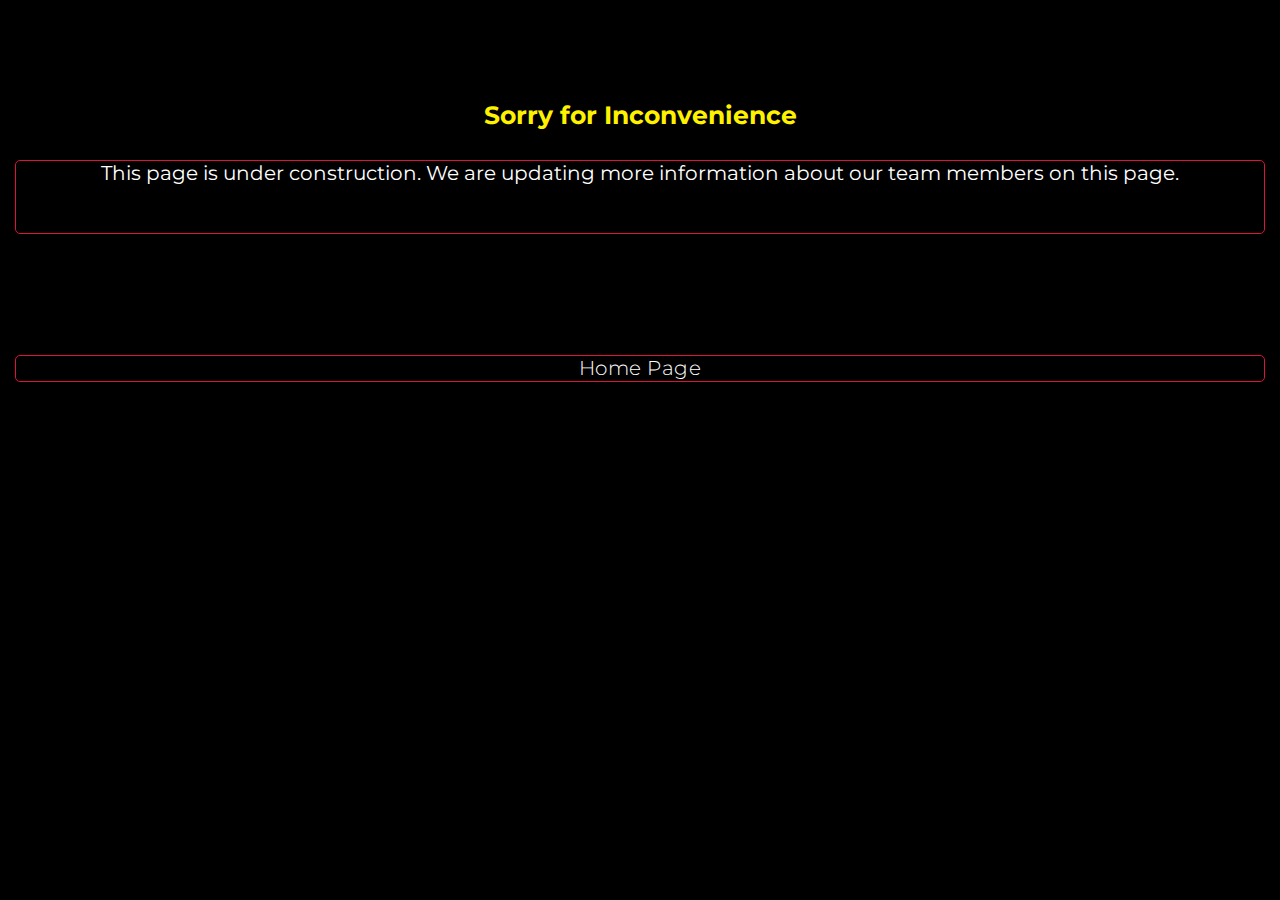
<file: demo.html>
<!DOCTYPE html>
<html lang="en">

<head>
    <meta charset="UTF-8">
    <meta http-equiv="X-UA-Compatible" content="IE=edge">
    <meta name="viewport" content="width=device-width, initial-scale=1.0">
    <title>Demo Page</title>
    <link rel="stylesheet" href="style.css">
</head>

<body>
    <section id="new">
        <h2>Sorry for Inconvenience</h2>
        <div class="second">This page is under construction. We are updating more information about our team members on this page. 
            <br>
            <br>
            <br>
        </div>
    </section>
    <span>
        <br>
        <br>
        <br>
        <br>
        <br>
        <br>
        <br>
    </span>
    <section id="new2">
        <div>
            <p> <a href="./index.html">Home Page</a></p>
        </div>
    </section>
</body>

</html>
</file>
<file: style.css>
@import 'https://fonts.googleapis.com/css?family=Montserrat:300, 400, 700&display=swap';
@import url(https://fonts.googleapis.com/css?family=Montserrat:400,700);

* {
	padding: 0;
	margin: 0;
	box-sizing: border-box;
}
html {
	font-size: 10px;
	font-family: 'Montserrat', sans-serif;
	scroll-behavior: smooth;
}
a {
	text-decoration: none;
}
body{
	background-color: #000000;
}
.container {
	min-height: 105.5vh;
	width: 100%;
	display: flex;
	align-items: center;
	justify-content: center;
}
img {
	height: 100%;
	width: 100%;
	object-fit: cover;
}
p {
	color: black;
	font-size: 1.4rem;
	margin-top: 5px;
	line-height: 2.5rem;
	font-weight: 300;
	letter-spacing: 0.05rem;
}
.section-title {
	font-size: 4rem;
	font-weight: 300;
	color: black;
	margin-bottom: 10px;
	text-transform: uppercase;
	letter-spacing: 0.2rem;
	text-align: center;
}
.section-title span {
	color: crimson;
}

.cta {
	display: inline-block;
	padding: 10px 30px;
	color: #fff200;
	background-color: transparent;
	border: 2px solid #fff200;
	font-size: 2rem;
	text-transform: uppercase;
	letter-spacing: 0.1rem;
	margin-top: 30px;
	transition: 0.3s ease;
	transition-property: background-color, color;
}
.cta:hover {
	color: white;
	background-color: #fff20036;
	border-radius: 6px;
}
.brand h1 {
	font-size: 3rem;
	text-transform: uppercase;
	color: white;
}
.brand h1 span {
	color: #fff200;
}

/* Header section */
#header {
	position: fixed;
	z-index: 1000;
	left: 0;
	top: 0;
	width: 100vw;
	height: auto;
}
#header .header {
	min-height: 8vh;
	background-color: rgba(31, 30, 30, 0.24);
	transition: 0.3s ease background-color;
}
#header .nav-bar {
	display: flex;
	align-items: center;
	justify-content: space-between;
	width: 100%;
	height: 100%;
	max-width: 1300px;
	padding: 0 10px;
}
#header .nav-list ul {
	list-style: none;
	position: absolute;
	background-color: rgb(31, 30, 30);
	width: 70vw;
	height: 100vh;
	left: 100%;
	top: 0;
	display: flex;
	flex-direction: column;
	justify-content: center;
	align-items: center;
	z-index: 1;
	overflow-x: hidden;
	transition: 0.5s ease left;
}
#header .nav-list ul.active {
	left: 30%;
}
#header .nav-list ul a {
	font-size: 2.5rem;
	font-weight: 500;
	letter-spacing: 0.2rem;
	text-decoration: none;
	color: white;
	text-transform: uppercase;
	padding: 20px;
	display: block;
}
#header .nav-list ul a::after {
	content: attr(data-after);
	position: absolute;
	top: 50%;
	left: 50%;
	transform: translate(-50%, -50%) scale(0);
	color: rgba(240, 248, 255, 0.021);
	font-size: 9.4rem;
	letter-spacing: 50px;
	z-index: -1;
	transition: 0.3s ease letter-spacing;
}
#header .nav-list ul li:hover a::after {
	transform: translate(-50%, -50%) scale(1);
	letter-spacing: initial;
}
#header .nav-list ul li:hover a {
	color: #fff200;
}
#header .hamburger {
	height: 60px;
	width: 60px;
	display: inline-block;
	border: 3px solid white;
	border-radius: 50%;
	position: relative;
	display: flex;
	align-items: center;
	justify-content: center;
	z-index: 100;
	cursor: pointer;
	transform: scale(0.8);
	margin-right: 20px;
}
#header .hamburger:after {
	position: absolute;
	content: '';
	height: 100%;
	width: 100%;
	border-radius: 50%;
	border: 3px solid white;
	animation: hamburger_puls 1s ease infinite;
}
#header .hamburger .bar {
	height: 2px;
	width: 30px;
	position: relative;
	background-color: white;
	z-index: -1;
}
#header .hamburger .bar::after,
#header .hamburger .bar::before {
	content: '';
	position: absolute;
	height: 100%;
	width: 100%;
	left: 0;
	background-color: white;
	transition: 0.3s ease;
	transition-property: top, bottom;
}
#header .hamburger .bar::after {
	top: 8px;
}
#header .hamburger .bar::before {
	bottom: 8px;
}
#header .hamburger.active .bar::before {
	bottom: 0;
}
#header .hamburger.active .bar::after {
	top: 0;
}
/* End Header section */


/* Hero Section */
#hero {
	background-image: url(./image/infra.jpg);
	background-size: cover;
	background-position: top center;
	position: relative;
	z-index: 1;
}
#hero::after {
	content: '';
	position: absolute;
	left: 0;
	top: 0;
	height: 100%;
	width: 100%;
	background-color: black;
	opacity: 0.7;
	z-index: -1;
}
#hero .hero {
	max-width: 1200px;
	margin: 0 auto;
	padding: 0 50px;
	justify-content: flex-start;
}
#hero h1 {
	display: block;
	width: fit-content;
	font-size: 4rem;
	position: relative;
	color: transparent;
	animation: text_reveal 0.5s ease forwards;
	animation-delay: 1s;
}
#hero h1:nth-child(1) {
	animation-delay: 1s;
}
#hero h1:nth-child(2) {
	animation-delay: 2s;
}
#hero h1:nth-child(3) {
	animation: text_reveal_name 0.5s ease forwards;
	animation-delay: 3s;
}
#hero h1 span {
	position: absolute;
	top: 0;
	left: 0;
	height: 100%;
	width: 0;
	background-color: #fff200;
	animation: text_reveal_box 1s ease;
	animation-delay: 0.5s;
}
#hero h1:nth-child(1) span {
	animation-delay: 0.5s;
}
#hero h1:nth-child(2) span {
	animation-delay: 1.5s;
}
#hero h1:nth-child(3) span {
	animation-delay: 2.5s;
}

/* End Hero Section */

/* Services Section */


/* ''''''''''''''''''''''' */

/* ''''''''''''''''''''''' */
#services .services {
	flex-direction: column;
	text-align: center;
	max-width: 1500px;
	margin: 0 auto;
	padding: 100px 0;
}
#services span{
	color: #fff200;
}
#services .service-top {
	max-width: 500px;
	margin: 0 auto;
}
#services .service-top h1{
	color: white;
}
#services .service-top p{
	color: white;
}
#services .service-bottom {
	display: flex;
	align-items: center;
	justify-content: center;
	flex-wrap: wrap;
	margin-top: 50px;
}
#services .service-item {
    flex-basis: 80%;
    display: flex;
    align-items: flex-start;
    justify-content: center;
    flex-direction: column;
    padding: 30px;
    border-radius: 10px;
	border-color: #dc143c;
    /* box-shadow: 0px 0px 3px 0 #ffffff; */
    background-size: cover;
    margin: 10px 5%;
    position: relative;
    z-index: 1;
    overflow: hidden;
	transition: 0.5s ease box-shadow;
}
#services .service-item:hover{
	box-shadow: 0px 0px 10px 0 #fffdfd;
}
#services .service-item::after {
    content: "";
    position: absolute;
    left: 0;
    top: 0;
    height: 100%;
    width: 100%;
    background: linear-gradient(rgba(33, 33, 33, 0.188), #ffffff41);
     z-index: -1;
}
#services .service-bottom .icon {
	height: 55px;
	width: 45x;
	margin-bottom: 20px;
}
#services .service-item img {
	transition: 0.5s ease transform;
}
#services .service-item:hover .icon img {
	transform: scale(.8);
}
#services .service-item h2 {
	font-size: 2rem;
	color: white;
	margin-bottom: 10px;
	text-transform: uppercase;
}
#services .service-item p {
	color: white;
	text-align: left;
}
/* End Services Section */

/* Projects section */
#projects .projects {
	flex-direction: column;
	max-width: 1200px;
	margin: 0 auto;
	padding: 100px 0;
}
#projects .project-header h1 {
	margin-bottom: 50px;
	color: #ffffff;
}
#projects .project-header h1 span{
	color: #fff200;
}
#projects .all-projects {
	display: flex;
	align-items: center;
	justify-content: center;
	flex-direction: column;
}
#projects .project-item {
	display: flex;
	align-items: center;
	justify-content: center;
	flex-direction: column;
	width: 80%;
	margin: 20px auto;
	overflow: hidden;
	border-radius: 10px;
}
#projects .project-info {
	padding: 30px;
	flex-basis: 50%;
	height: 100%;
	display: flex;
	align-items: flex-start;
	justify-content: center;
	flex-direction: column;
	/* background-image: linear-gradient(60deg, #29323c 0%, #485563 100%); */
	background-image: linear-gradient(60deg, #090909 0%, #4f4f4f 100%);
	color: white;
}
#projects .project-info h1 {
	font-size: 4rem;
	font-weight: 500;
}
#projects .project-info h2 {
	font-size: 1.8rem;
	font-weight: 500;
	margin-top: 10px;
}
#projects .project-info h2{
	color: rgb(255, 240, 144);
}
#projects .project-info h4{
	margin-top: 17px;
	border: 1px solid white;
	border-radius: 5px;
	
}
#projects .project-info h4 a{
	color: white;	
}
#projects .project-info h4:hover a{
	color: #fff200;
}
#projects .project-info p {
	color: white;
}
#projects .project-img {
	flex-basis: 50%;
	height: 300px;
	overflow: hidden;
	position: relative;
}
#projects .project-img:after {
    content: '';
    position: absolute;
    left: 0;
    top: 0;
    height: 100%;
    width: 100%;
    background: linear-gradient(rgba(0,0,0,0.6), #ff005160);
    /* background-color: black; */
    opacity: .7;
    overflow: hidden;
}
#projects .project-img img {
	transition: 0.3s ease transform;
}
#projects .project-item:hover .project-img img {
	transform: scale(1.1);
}
/* End Projects section */

/* About Section */
#about .about {
	flex-direction: column-reverse;
	text-align: center;
	max-width: 1200px;
	margin: 0 auto;
	padding: 100px 20px;
}
#about h1, h2, p, li{
		color: white;
}
#about .col-left {
	width: 250px;
	height: 360px;
}
#about .col-right {
	width: 100%;
}
#about .col-right h1 span{
	color: #fff200;
}
#about .col-right h2 {
	font-size: 1.8rem;
	font-weight: 500;
	letter-spacing: 0.2rem;
	margin-bottom: 10px;
}
#about .col-right p {
	margin-bottom: 20px;
}
#about .col-right .cta {
	margin-bottom: 50px;
	padding: 10px 20px;
	font-size: 2rem;
}
#about .col-left .about-img video{
	height: 100%;
	width: 100%;
	position: relative;
	border: 10px solid rgba(255, 0, 0, 0);
}
/* #about .col-left .about-img::after {
	content: '';
	position: absolute;
	left: -33px;
	top: 19px;
	height: 98%;
	width: 98%;
	border: 7px solid crimson;
	z-index: -1;
} */
/* ------------------ */


#about .tab-titles{
    display: flex;
    margin: 20px 0 35px;
}
.tab-links{
    margin-right: 50px;
    font-size: 18px;
    font-weight: 500;
    cursor: pointer;
    text-align: right;
    position: relative;
}
.tab-links::after{
    content: '';
    width: 0;
    height: 3px;
    background: #fff200;
    position: absolute;
    left: 0;
    bottom: -8px;
    transition: 0.5s;
}
.tab-links.active-link::after{
    width: 100%;
}
.tab-contents ul li{
    list-style: none;
    margin: 15px 0;
}
.tab-contents ul li span{
    color: #fff200;
    font-size: 14px;
}
.tab-contents{
    display: none;
}
.tab-contents.active-tab{
    display: block;
}
#about .col-left .about-img::after {
	content: '';
	position: absolute;
	left: -33px;
	top: 19px;
	border-radius: 10px;
	height: 98%;
	width: 98%;
	border: 10px solid rgba(220, 20, 60, 0.459);
	z-index: -1;
}

/* ------------------ */
/* End About Section */

/* ----------------- */



/* ----------------- */


/* contact Section */

#contact h1, h2, p, li{
	color: white;
}
#contact h1 span, p{
	color: #fff200;
}
#contact .contact {
	flex-direction: column;
	max-width: 1200px;
	margin: 0 auto;
	width: 90%;
}
#contact .contact-item {
	width: 80vw;
	text-align: center;
	border-radius: 10px;
	padding: 20px;
	margin: 20px;
	display: flex;
	justify-content: center;
	align-items: center;
	flex-direction: column;
	box-shadow: 0px 0px 3.8px 0 #ffffff;
	transition: 0.3s ease box-shadow;
}
#contact .contact-item:hover {
	box-shadow: 0px 0px 18px 0 #ffffff;
}
#contact .icon {
	width: 70px;
	margin: 0 auto;
	margin-bottom: 10px;
}
#contact .contact-info h1 {
	font-size: 2.5rem;
	font-weight: 500;
	margin-bottom: 5px;
}
#contact .contact-info h2 {
	font-size: 1.3rem;
	line-height: 2rem;
	font-weight: 500;
}
#contact .contact-right h1{
	font-size: 2rem;
	align-items: center;
	margin: 30px 0 -45px 0;
	background-image: linear-gradient(60deg, #ffffff2a 0%, #00000020 100%);
	border-radius: 5px;
	color: #fff2001b;
	
}
/* --------------------- */

form { max-width:420px; margin:50px auto; }

[type="submit"] {
  font-family: 'Montserrat', Arial, Helvetica, sans-serif;
  width: 100%;
  background: rgb(0, 0, 0);
  
  border:2px solid #fff200;
  cursor:pointer;
  color:#fff200;
  font-size:24px;
  padding-top:10px;
  padding-bottom:10px;
  transition: all 0.3s;
  margin-top:-4px;
  font-weight:700;
}
[type="submit"]:hover 
{ background:#fff20036; border-radius:6px; }


form input, form textarea{
    width: 100%;
    border: 0;
    outline: none;
    background: #ffffff10;
	box-shadow: 0px 0px 10px 0 #00000061;
    padding: 15px;
    margin: 15px 0;
    color: #ffffff;
    font-size: 18px;
    border-radius: 6px;
}
form textarea:hover {
	box-shadow: 0px 0px 5px 0 #ffffff;
}
form input:hover {
	box-shadow: 0px 0px 5px 0 #ffffff;
}
#msg{
	color: rgb(255, 255, 255);
	display: block;
	font-size: 1.5rem;
	text-align: center;
	margin-top: 80px;
    margin-bottom: 50px;
}

/* --------------------- */
/*End contact Section */


/* Footer */
#footer {
	/* background-image: linear-gradient(60deg, #29323c 0%, #485563 100%); */
	background-image: linear-gradient(60deg, #000000 0%, #404040 100%);
}
#footer .footer {
	min-height: 200px;
	flex-direction: column;
	padding-top: 50px;
	padding-bottom: 10px;
}
#footer h2 {
	color: rgb(0, 251, 255);
	font-weight: 500;
	font-size: 1.8rem;
	letter-spacing: 0.1rem;
	margin-top: 10px;
	margin-bottom: 10px;
}
#footer .social-icon {
	display: flex;
	margin-bottom: 30px;
}
#footer .social-item {
	height: 50px;
	width: 50px;
	margin: 0 5px;
}
#footer .social-item img {
	filter: grayscale(1);
	transition: 0.3s ease filter;
}
#footer .social-item:hover img {
	filter: grayscale(0);
}
#footer p {
	color: rgb(255, 255, 255);
	font-size: 1.3rem;
}
#footer p span{
	color: #fff200;
}
/* End Footer */

/* Keyframes */
@keyframes hamburger_puls {
	0% {
		opacity: 1;
		transform: scale(1);
	}
	100% {
		opacity: 0;
		transform: scale(1.4);
	}
}
@keyframes text_reveal_box {
	50% {
		width: 100%;
		left: 0;
	}
	100% {
		width: 0;
		left: 100%;
	}
}
@keyframes text_reveal {
	100% {
		color: white;
	}
}
@keyframes text_reveal_name {
	100% {
		color: #fff200;
		font-weight: 550;
	}
}
/* End Keyframes */

/* Media Query For Tablet */
@media only screen and (min-width: 768px) {
	.cta {
		font-size: 2.5rem;
		padding: 20px 60px;
	}
	h1.section-title {
		font-size: 6rem;
	}

	/* Hero */
	#hero h1 {
		font-size: 7rem;
	}
	/* End Hero */

	/* Services Section */
	#services .service-bottom .service-item {
		flex-basis: 45%;
		margin: 2.5%;
	}
	/* End Services Section */

	/* Project */
	#projects .project-item {
		flex-direction: row;
	}
	#projects .project-item:nth-child(even) {
		flex-direction: row-reverse;
	}
	#projects .project-item {
		height: 400px;
		margin: 0;
		width: 100%;
		border-radius: 0;
	}
	#projects .all-projects .project-info {
		height: 100%;
	}
	#projects .all-projects .project-img {
		height: 100%;
	}
	/* End Project */

	/* About */
	#about .about {
		flex-direction: row;
	}
	#about .col-left {
		width: 600px;
		height: 400px;
		padding-left: 60px;
	}
	#about .about .col-left .about-img::after {
		left: -45px;
		top: 34px;
		height: 98%;
		width: 98%;
		border: 10px solid crimson;
	}
	#about .col-right {
		text-align: left;
		padding: 30px;
	}
	#about .col-right h1 {
		text-align: left;
	}
	#about .tab-titles{
		justify-content: left;
	}
	/* End About */

	/* contact  */
	#contact .contact {
		flex-direction: column;
		padding: 100px 0;
		align-items: center;
		justify-content: center;
		min-width: 20vh;
	}
	#contact .contact-items {
		width: 100%;
		display: flex;
		flex-direction: row;
		justify-content: space-evenly;
		margin: 0;
	}
	#contact .contact-item {
		width: 30%;
		margin: 0;
		flex-direction: row;
	}
	#contact .contact-item .icon {
		height: 100px;
		width: 100px;
	}
	#contact .contact-item .icon img {
		object-fit: contain;
	}
	#contact .contact-item .contact-info {
		width: 100%;
		text-align: left;
		padding-left: 20px;
	}
	/* End contact  */
}
/* End Media Query For Tablet */


/* Media Query For Desktop */

@media only screen and (min-width: 1200px) {
	/* header */
	#header .hamburger {
		display: none;
	}
	#header .nav-list ul {
		position: initial;
		display: block;
		height: auto;
		width: fit-content;
		background-color: transparent;
	}
	#header .nav-list ul li {
		display: inline-block;
	}
	#header .nav-list ul li a {
		font-size: 1.8rem;
	}
	#header .nav-list ul a:after {
		display: none;
	}
	/* End header */

	#services .service-bottom .service-item {
		flex-basis: 22%;
		margin: 1.5%;

	}
}
/* End  Media Query For Desktop */












/* ---------------------------- */
#gems .section-title{
	color: white;
}
#gems .section-title span{
	color: #fff200;
}


#slide {
	height: 100vh;
	display: flex;
	justify-content: center;
  }

.img-slider{
	position: relative;
	width: 800px;
	height: 500px;
	margin: 10px;
	background: #1D212B;
  }
  
  .img-slider .slide{
	z-index: 1;
	position: absolute;
	width: 100%;
	clip-path: circle(0% at 0 50%);
  }
  
  .img-slider .slide.active{
	clip-path: circle(150% at 0 50%);
	transition: 2s;
	transition-property: clip-path;
  }
  
  .img-slider .slide img{
	z-index: 1;
	width: 100%;
	border-radius: 5px;
  }
  
  .img-slider .slide .info{
	position: absolute;
	top: 0;
	padding: 15px 30px;
  }
  
  .img-slider .slide .info h2{
	background-image: linear-gradient(60deg, #000000 0%, #ffffff38 100%);
	border-radius: 5px;
	color: white;
	font-size: 45px;
	text-transform: uppercase;
	font-weight: 800;
	letter-spacing: 2px;
  }
  
  .img-slider .slide .info p{
	color: rgb(255, 255, 255);
	/* background: rgba(0, 0, 0, 0.1); */
	background-image: linear-gradient(60deg, #000000 0%, #00000000 100%);
	font-size: 16px;
	width: 60%;
	padding: 10px;
	border-radius: 4px;
  }
  
  .img-slider .navigation{
	z-index: 2;
	position: absolute;
	display: flex;
	bottom: 30px;
	left: 50%;
	transform: translateX(-50%);
  }
  
  .img-slider .navigation .btn{
	background: rgba(255, 255, 255, 0.5);
	width: 12px;
	height: 12px;
	margin: 10px;
	border-radius: 50%;
	cursor: pointer;
  }
  
  .img-slider .navigation .btn.active{
	background: #2696E9;
	box-shadow: 0 0 2px rgba(0, 0, 0, 0.5);
  }
  
  @media (max-width: 820px){
	.img-slider{
	  width: 600px;
	  height: 375px;
	}
  
	.img-slider .slide .info{
	  padding: 10px 25px;
	}
  
	.img-slider .slide .info h2{
	  font-size: 35px;
	}
  
	.img-slider .slide .info p{
	  width: 70%;
	  font-size: 15px;
	}
  
	.img-slider .navigation{
	  bottom: 25px;
	}
  
	.img-slider .navigation .btn{
	  width: 10px;
	  height: 10px;
	  margin: 8px;
	}
  }
  
  @media (max-width: 620px){
	.img-slider{
	  width: 400px;
	  height: 250px;
	}
  
	.img-slider .slide .info{
	  padding: 10px 20px;
	}
  
	.img-slider .slide .info h2{
	  font-size: 30px;
	}
  
	.img-slider .slide .info p{
	  width: 80%;
	  font-size: 13px;
	}
  
	.img-slider .navigation{
	  bottom: 15px;
	}
  
	.img-slider .navigation .btn{
	  width: 8px;
	  height: 8px;
	  margin: 6px;
	}
  }
  
  @media (max-width: 420px){
	.img-slider{
	  width: 320px;
	  height: 200px;
	}
  
	.img-slider .slide .info{
	  padding: 5px 10px;
	}
  
	.img-slider .slide .info h2{
	  font-size: 25px;
	}
  
	.img-slider .slide .info p{
	  width: 90%;
	  font-size: 11px;
	}
  
	.img-slider .navigation{
	  bottom: 10px;
	}
  }

/* ---------------------------- */

/* Second Page */

#new h2{
	font-size: 2.5rem;
	text-align: center;
	margin: 100px 15px 0 15px;
	color: #fff200;
}
#new .second{
	color: #ffffff;
	text-align: center;
	margin: 30px 15px 0 15px;
	font-size: 2rem;
	border: 1px solid crimson;
	border-radius: 5px;
}
#new2 p a{
	color: white;
	display: flex;
	justify-content: center;
	margin: 30px 15px 0 15px;
	font-size: 2rem;
	border: 1px solid crimson;
	border-radius: 5px;
}
#new2 p a:hover{
	color: #fff200;
	border-color: #fff200;
}

/* End Second Page */
</file>
